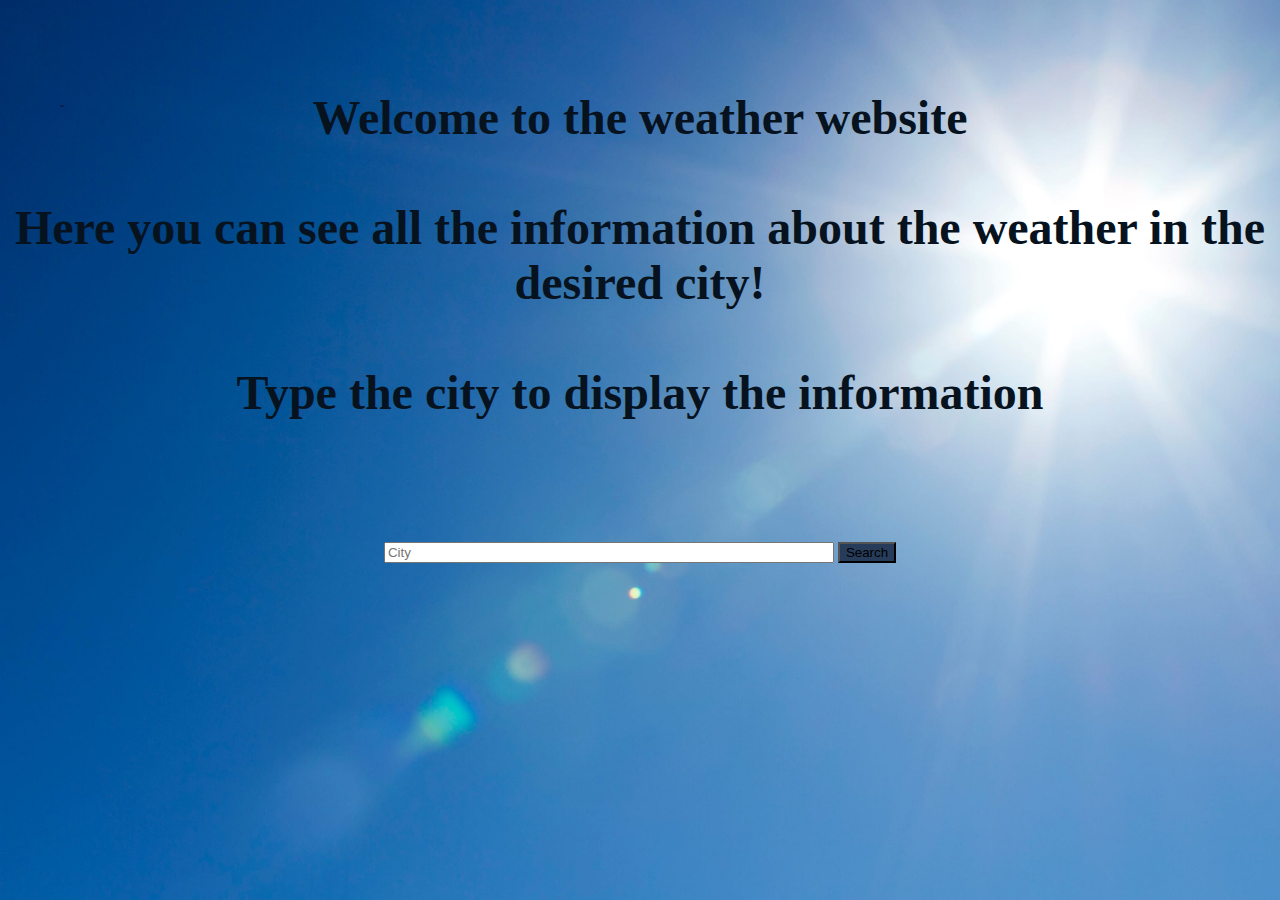
<file: index.html>
<head>
<link href="https://cdn.jsdelivr.net/npm/bootstrap@5.1.3/dist/css/bootstrap.min.css" rel="stylesheet" integrity="sha384-1BmE4kWBq78iYhFldvKuhfTAU6auU8tT94WrHftjDbrCEXSU1oBoqyl2QvZ6jIW3" crossorigin="anonymous">
<link rel="stylesheet" href="style.css">
<script src="https://cdn.jsdelivr.net/npm/bootstrap@5.1.3/dist/js/bootstrap.bundle.min.js" integrity="sha384-ka7Sk0Gln4gmtz2MlQnikT1wXgYsOg+OMhuP+IlRH9sENBO0LRn5q+8nbTov4+1p" crossorigin="anonymous"></script>

</head>
<body>
<div class=container>
<h1 id="txt" class="text__welcome">Welcome to the weather website 
<br><br>
Here you can see all the information about the weather in the desired city!
<br><br>
Type the city to display the information
</h1>
<div class="form__div">
<input type="text" id="city__input" class="form__input" placeholder="City">
<button type="button"  id="cityButton" class="btn btn-primary btn__search">Search</button>
</div>
</div>
</body>
<script src="city.js"></script>
</file>
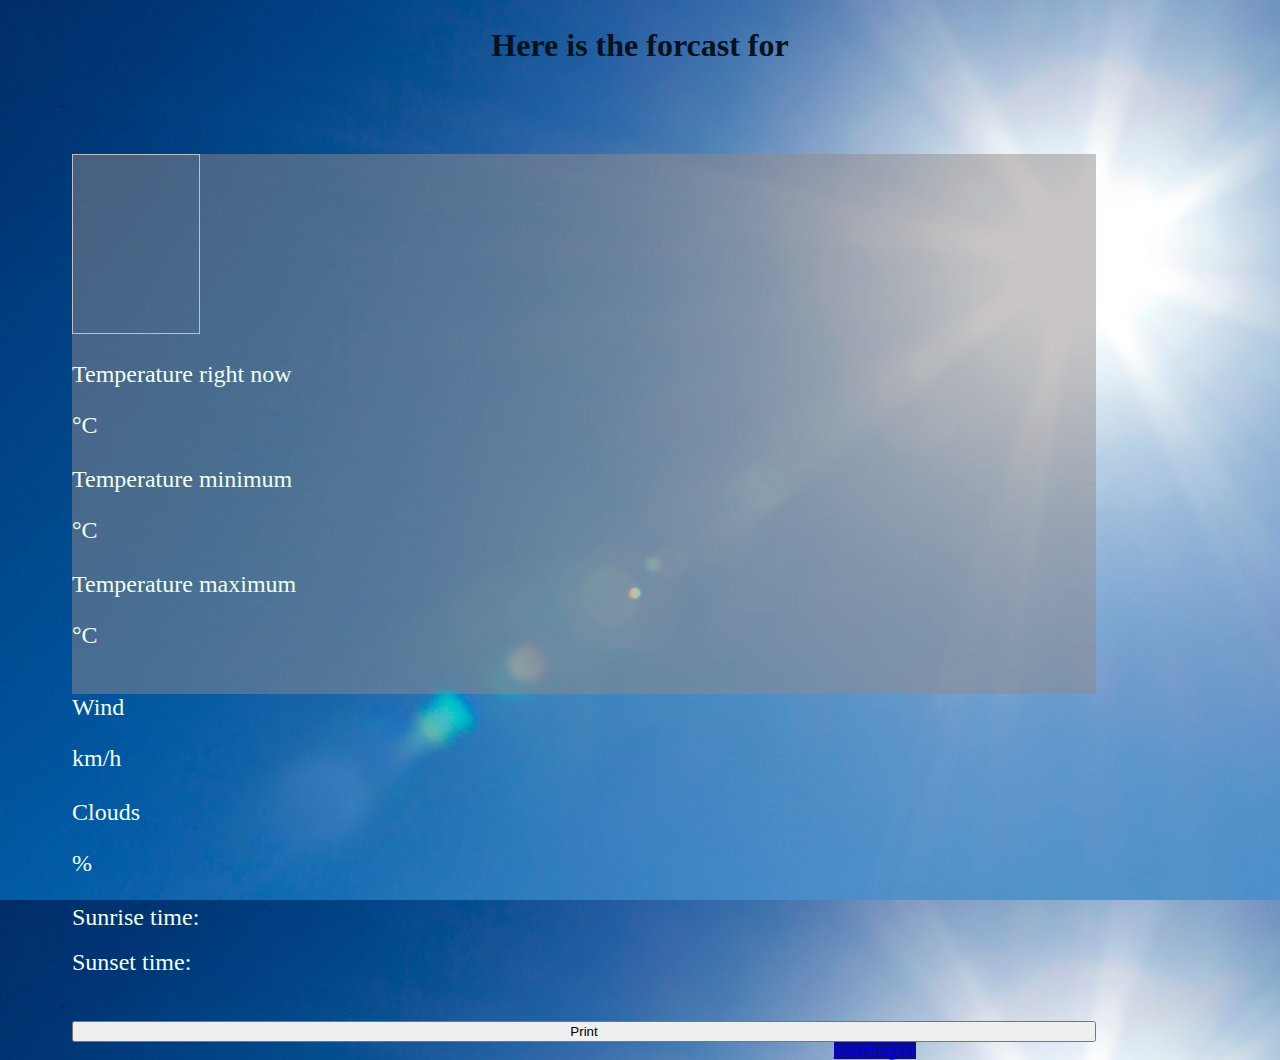
<file: weather.html>
<head>
    <link href="https://cdn.jsdelivr.net/npm/bootstrap@5.1.3/dist/css/bootstrap.min.css" rel="stylesheet" integrity="sha384-1BmE4kWBq78iYhFldvKuhfTAU6auU8tT94WrHftjDbrCEXSU1oBoqyl2QvZ6jIW3" crossorigin="anonymous">
    <link rel="stylesheet" href="style.css">
    <script src="https://cdn.jsdelivr.net/npm/bootstrap@5.1.3/dist/js/bootstrap.bundle.min.js" integrity="sha384-ka7Sk0Gln4gmtz2MlQnikT1wXgYsOg+OMhuP+IlRH9sENBO0LRn5q+8nbTov4+1p" crossorigin="anonymous"></script>
    </head>
    <body>
        <div class="container">
   <h1 class="text__weather">Here is the forcast for</h1>
    <h1  class="text__weather__city" id="cityName"></h1> 
 <div class="data">
<div class="container">
    <div class="row">
      <div class="col-3">
        <img class="weatherIcon">
      </div>
      <div class="col-3">
          <p class="weather__info">Temperature right now</p>
        <p class="weather__info p--inline" id="temperature"></p>
            <p class="weather__info p--inline">°C</p>
      </div>
      <div class="col-3">
        <p class="weather__info">Temperature minimum</p>
      <p class="weather__info p--inline" id="tempMin"></p>
      <p class="weather__info p--inline">°C</p>
    </div>
    <div class="col-3">
        <p class="weather__info">Temperature maximum</p>
            <p class="weather__info p--inline" id="tempMax"></p>
            <p class="weather__info p--inline">°C</p>
    </div>
    <div class="row" style="margin-top: 5vh;">
        <div class="col-3">
            
        </div>
        <div class="col-3">
            <p class="weather__info">Wind</p>
                <p class="weather__info p--inline" id="wind"></p>
                <p class="weather__info p--inline">km/h</p>
        </div>
        <div class="col-3">
            <p class="weather__info">Clouds</p>
           <p class="weather__info p--inline" id="cloud"></p>
           <p class="weather__info p--inline">%</p>
      </div>
      <div class="col-3" style="margin-top: 3vh;">
      <p class="weather__info p--inline">Sunrise time:</p>
      <p class="weather__info p--inline" id="sunrisetime"> </p>
         <br><br>
      <p class="weather__info p--inline">Sunset time:</p>
      <p class="weather__info p--inline" id="sunsettime"> </p>
    </div>
    
  </div>
  <div class="row" style="margin-top: 5vh;">
    <div class="col-3"></div>
    <div class="col-3"></div>
    <div class="col-3"></div>
    <div class="col-3">
  <button type="button" class="btn btn-primary btn_print noPrint">Print</button>
    </div>
 </div>
 <a role="button" href="index.html" class="btn btn-primary btn__searchAgain noPrint ">Search again</a>
    </div>
    </body>
    <script src="weather.js"></script>
</file>
<file: style.css>
body{
background-image: url("home.jpg");
background-size: cover;
}
.text__welcome{
    margin-top: 10vh;
    text-align: center;
    color: rgb(6, 19, 31);
    font-size: 3em;
}
.form__div{
    display: block;
    text-align: center;
}
.form__input{
    display: inline-block;
    margin-left: auto;
    margin-right: auto;
    text-align: left;
    margin-top: 10vh;
    width: 50vh;
}
.btn__search{
    background-color: rgb(38, 60, 90);
}
.text__weather, .text__weather__city{
    margin-top: 3vh;
    text-align: center;
    color: rgb(6, 19, 31);
    
}
.text__weather__city{
    text-transform: uppercase !important;
}
.data{
    background-color: rgba(145, 137, 137, 0.493);
    margin-top: 10vh;
    width: 80vw;
    height: 60vh;
    margin-left: 5vw;
}

.weatherIcon{
    width: 10vw;
    height: 20vh;
    text-align: center;
}
.weather__info{
    color:honeydew;
    margin-top: 3vh;
    text-align: left;
    font-size: 1.5em;
}
.p--inline{
    display: inline;
}
.weatherIcon__small{
 width: 5vw;
}
.btn_print{
    margin-top: 5vh;
    display: block;
    width: 100%;
}
.btn__searchAgain{
    background-color: rgb(11, 11, 145) !important;
    width: 35vh;
    margin-left: 59.5vw;
    margin-top: 5vh;
}
@media print {
    .noPrint{
      display:none;
    }
}
</file>
